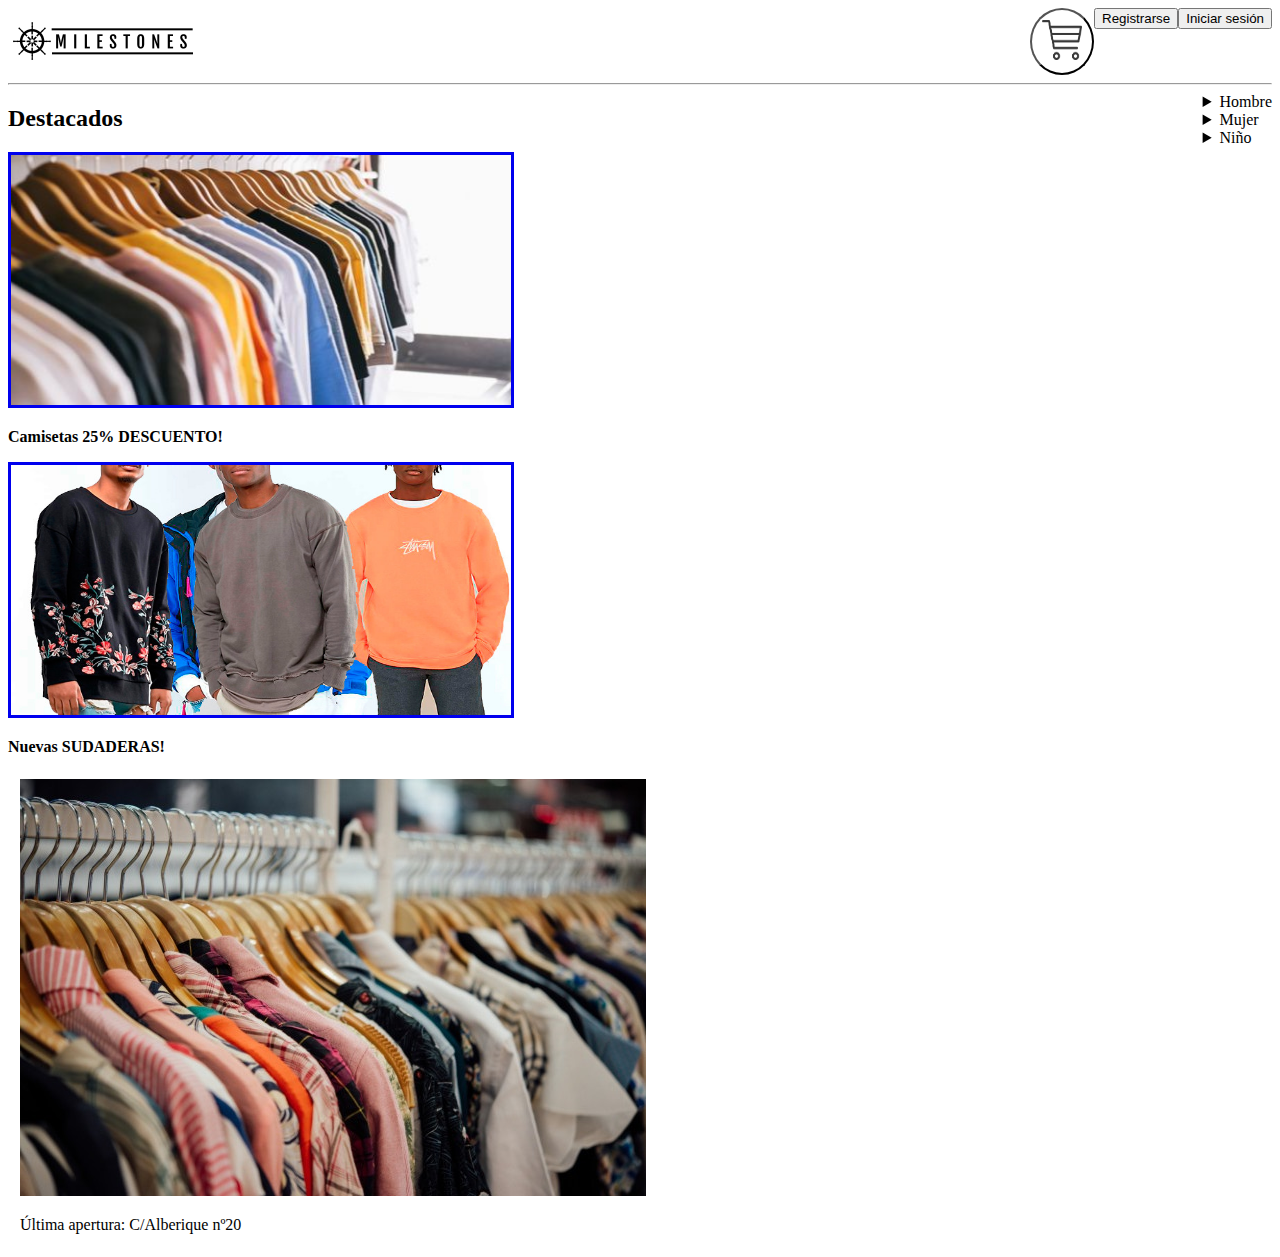
<file: index.html>
<!DOCTYPE html>
<html lang="en">
<head>
    <meta charset="UTF-8">
    <meta name="viewport" content="width=device-width, initial-scale=1.0">
    <meta http-equiv="X-UA-Compatible" content="ie=edge">
    <title>MILESTONES</title>
    <link rel="stylesheet" href="estilo.css">
</head>
<body>
    <header><!--Logo y  apartado registrarse o iniciar sesion carrito compra.-->
        <a href="index.html"><img src="img/logo.png"></a>
        <input type="button" value="Iniciar sesión" id="destacado"> 
        <input type="button" value="Registrarse" id="destacado">
        <button id="carrito" type="button" >
            <img src="img/carrito3.png" alt="Carrito" width="40" height="40">
            
        </button>
        <br>
        <hr>
        <nav id="nav">
            <details>
            <summary>Hombre</summary>
            <ul>
                <li><a href="camisetas.html">Camisetas</a></li>
                <li><a href="sudaderas.html">Sudaderas</a></li>
            </ul>
            </details>
            <details>
                    <summary>Mujer</summary>
                    <ul>
                        <li><a href="pantalones.html">Pantalones</a></li>
                    </ul>
                    </details>
            <details>
                    <summary>Niño</summary>
                    <ul>
                        <li><a href="Zapatillas.html">Zapatillas</a></li>
                    </ul>
            </details>
        </nav>
        
    </header>
    
    <main>
        <h2>Destacados</h2>
            <article>
                <a href="destacados.html"><img src="img/ztKuryiIhexzDNw5LsjMV5.jpg" alt="Destacados" border="3px" width="500" height="250"></a>
                <p><b>Camisetas 25% DESCUENTO!</b></p>
            </article>
            <article>
                <a href="sudaderas.html"><img src="img/10-sudaderas-para-combatir-el-frio-con-estilo-p-720x420.jpg" alt="Destacados" border="3px" width="500" height="250"></a>
                <p><b>Nuevas SUDADERAS!</b></p>
            </article>
            <article>
                <div id="apertura">
                <img src="img/tienda ropa.jpg" alt="Última apertura">
                <p>Última apertura: C/Alberique nº20</p>
            </div>
            </article>
            <article><!--Mapa Local-->
                <div>
                <iframe src="https://www.google.com/maps/embed?pb=!1m18!1m12!1m3!1d1540.0062714310393!2d-0.39084672105539725!3d39.46904534979914!2m3!1f0!2f0!3f0!3m2!1i1024!2i768!4f13.1!3m3!1m2!1s0xd604f414746e47b%3A0x1baa61c73b76cc55!2sCalle%20Alberique%2C%2020-24%2C%2046008%20Valencia!5e0!3m2!1ses!2ses!4v1578823985245!5m2!1ses!2ses" width="600" height="450" frameborder="0" style="border:0;" allowfullscreen=""></iframe>
                </div>
            </article>
            
    </main>
    <footer></footer>
</body>
</html>
</file>
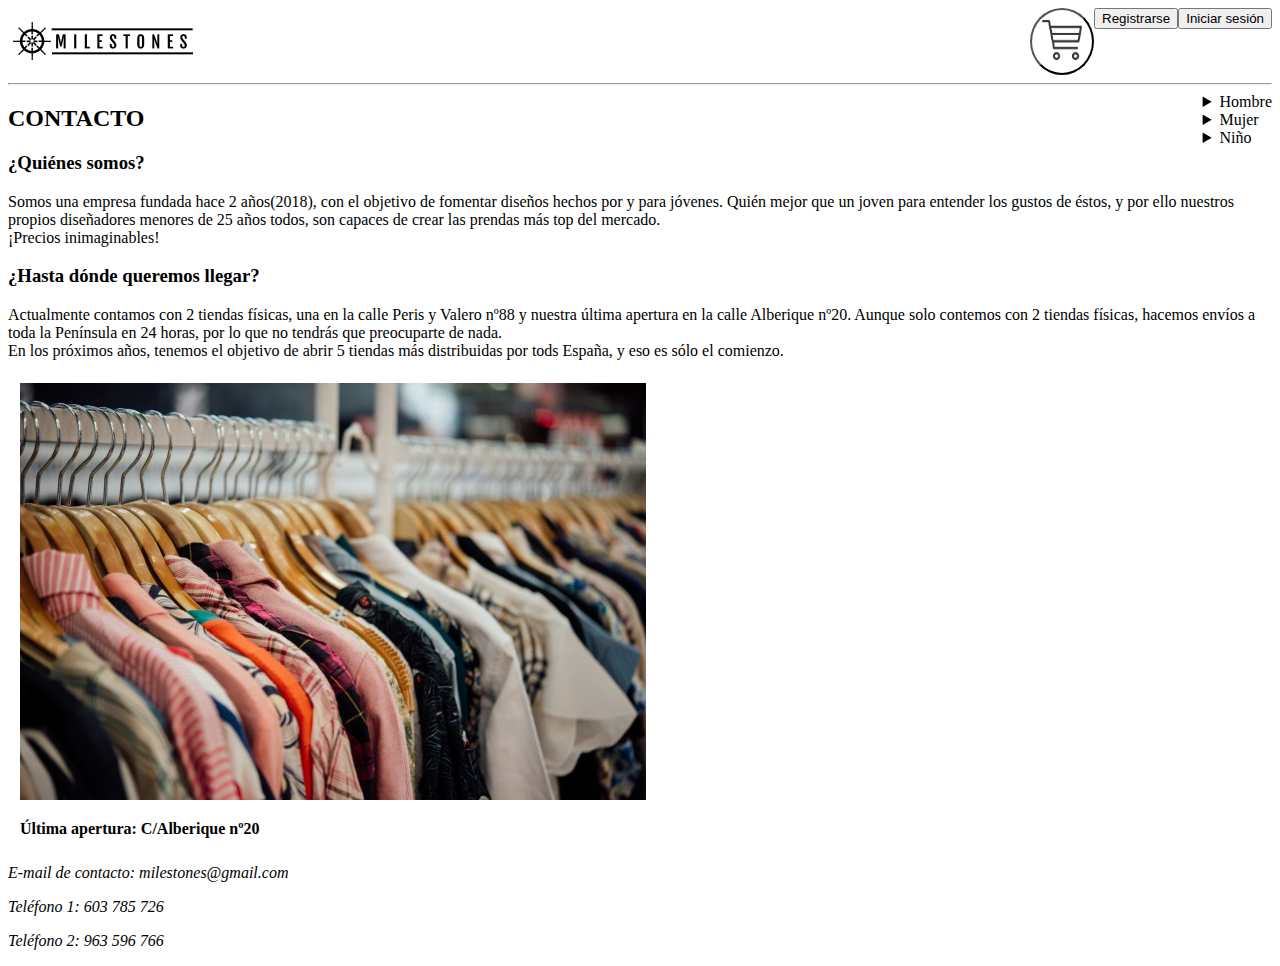
<file: contacto.html>
<!DOCTYPE html>
<html lang="en">
<head>
    <meta charset="UTF-8">
    <meta name="viewport" content="width=device-width, initial-scale=1.0">
    <meta http-equiv="X-UA-Compatible" content="ie=edge">
    <title>MILESTONES</title>
    <link rel="stylesheet" href="estilo.css">
</head>
<body>
    <header><!--Logo y  apartado registrarse o iniciar sesion carrito compra.-->
        <a href="index.html"><img src="img/logo.png"></a>
        <input type="button" value="Iniciar sesión" id="destacado"> 
        <input type="button" value="Registrarse" id="destacado">
        <button id="carrito" type="button" >
            <img src="img/carrito3.png" alt="Carrito" width="40" height="40">
            
        </button>
        <br>
        <hr>
        <nav id="nav">
            <details>
            <summary>Hombre</summary>
            <ul>
                <li><a href="camisetas.html">Camisetas</a></li>
                <li><a href="sudaderas.html">Sudaderas</a></li>
            </ul>
            </details>
            <details>
                    <summary>Mujer</summary>
                    <ul>
                        <li><a href="pantalones.html">Pantalones</a></li>
                    </ul>
                    </details>
            <details>
                    <summary>Niño</summary>
                    <ul>
                        <li><a href="Zapatillas.html">Zapatillas</a></li>
                    </ul>
            </details>
        </nav>
        
    </header>
    <main>
        <h2>CONTACTO</h2>
        <article>
            <section></section>
                <h3>¿Quiénes somos?</h3>
                    <p>
                        Somos una empresa fundada hace 2 años(2018), con el objetivo de fomentar diseños hechos por y para jóvenes. Quién mejor que un joven para entender los gustos de éstos,
                        y por ello nuestros propios diseñadores menores de 25 años todos, son capaces de crear las prendas más top del mercado.<br> ¡Precios inimaginables!
                    </p>
            </section>
            <section>
                <h3>¿Hasta dónde queremos llegar?</h3>
                    <p>
                       Actualmente contamos con 2 tiendas físicas, una en la calle Peris y Valero nº88 y nuestra última apertura en la calle Alberique nº20. Aunque solo contemos con 2 tiendas
                       físicas, hacemos envíos a toda la Península en 24 horas, por lo que no tendrás que preocuparte de nada.<br> En los próximos años, tenemos el objetivo de abrir 5 tiendas más 
                       distribuidas por tods España, y eso es sólo el comienzo.
                    </p>
            </section>
        </article>
        <article>
            <div id="apertura">
            <img src="img/tienda ropa.jpg" alt="Última apertura">
            <p class="title"><b>Última apertura: C/Alberique nº20</b></p>
        </div>
        </article>
        <article><!--Mapa Local-->
            <div>
            <iframe src="https://www.google.com/maps/embed?pb=!1m18!1m12!1m3!1d1540.0062714310393!2d-0.39084672105539725!3d39.46904534979914!2m3!1f0!2f0!3f0!3m2!1i1024!2i768!4f13.1!3m3!1m2!1s0xd604f414746e47b%3A0x1baa61c73b76cc55!2sCalle%20Alberique%2C%2020-24%2C%2046008%20Valencia!5e0!3m2!1ses!2ses!4v1578823985245!5m2!1ses!2ses" width="600" height="450" frameborder="0" style="border:0;" allowfullscreen=""></iframe>
            </div>
        </article>
        <br>
        <article>
            <address>
                <p>E-mail de contacto: milestones@gmail.com</p>
                <p>Teléfono 1: 603 785 726</p>
                <p>Teléfono 2: 963 596 766</p>
            </address>
        </article>
    </main>
    </body>
</file>
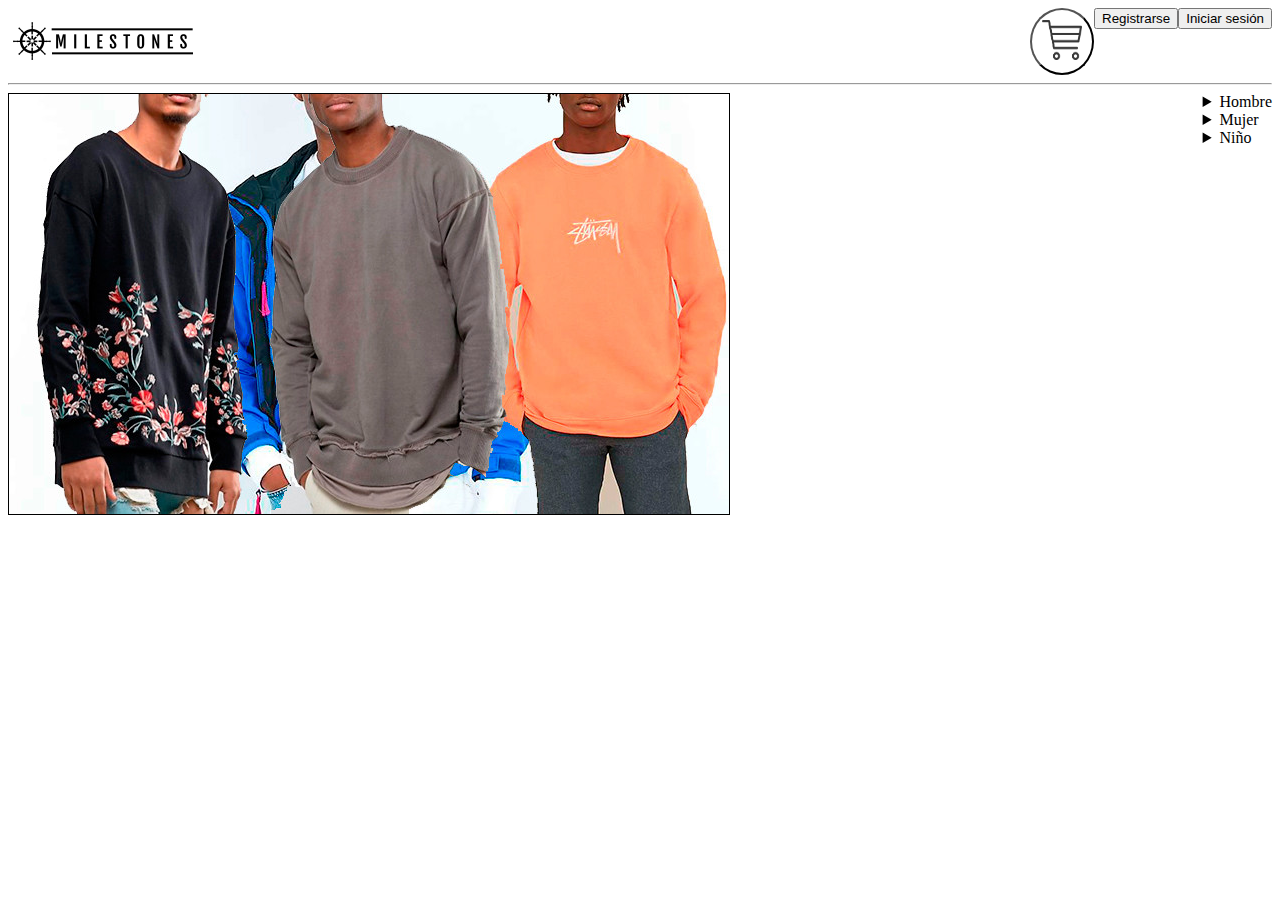
<file: destacados.html>
<!DOCTYPE html>
<html lang="en">
<head>
    <meta charset="UTF-8">
    <meta name="viewport" content="width=device-width, initial-scale=1.0">
    <meta http-equiv="X-UA-Compatible" content="ie=edge">
    <title>MILESTONES</title>
    <link rel="stylesheet" href="estilo.css">
</head>
<body>
    <header><!--Logo y  apartado registrarse o iniciar sesion carrito compra.-->
        <a href="index.html"><img src="img/logo.png"></a>
        <input type="button" value="Iniciar sesión" id="destacado"> 
        <input type="button" value="Registrarse" id="destacado">
        <button id="carrito" type="button" >
            <img src="img/carrito3.png" alt="Carrito" width="40" height="40">
            
        </button>
        <br>
        <hr>
        <nav id="nav">
            <details>
            <summary>Hombre</summary>
            <ul>
                <li><a href="camisetas.html">Camisetas</a></li>
                <li><a href="sudaderas.html">Sudaderas</a></li>
            </ul>
            </details>
            <details>
                    <summary>Mujer</summary>
                    <ul>
                        <li><a href="pantalones.html">Pantalones</a></li>
                    </ul>
                    </details>
            <details>
                    <summary>Niño</summary>
                    <ul>
                        <li><a href="Zapatillas.html">Zapatillas</a></li>
                    </ul>
            </details>
        </nav>
        
    </header>
    <main>
        <img id="camisetas" src="img/10-sudaderas-para-combatir-el-frio-con-estilo-p-720x420.jpg">
    </main>
    </body>
</file>
<file: estilo.css>
#destacado {
    float:right;
}
#nav {
    float:right;
}
#body {
    background-color: bisque;
}
#carrito {
    float: right;
    border-radius: 100%;
    background-color: white;
    padding: 10px;
}
img#camisetas{
    border: black 1px solid;
}
div#apertura{
    padding: 5px 10px 5px 10px;
    margin: 2px;
    float:left;
}
</file>
